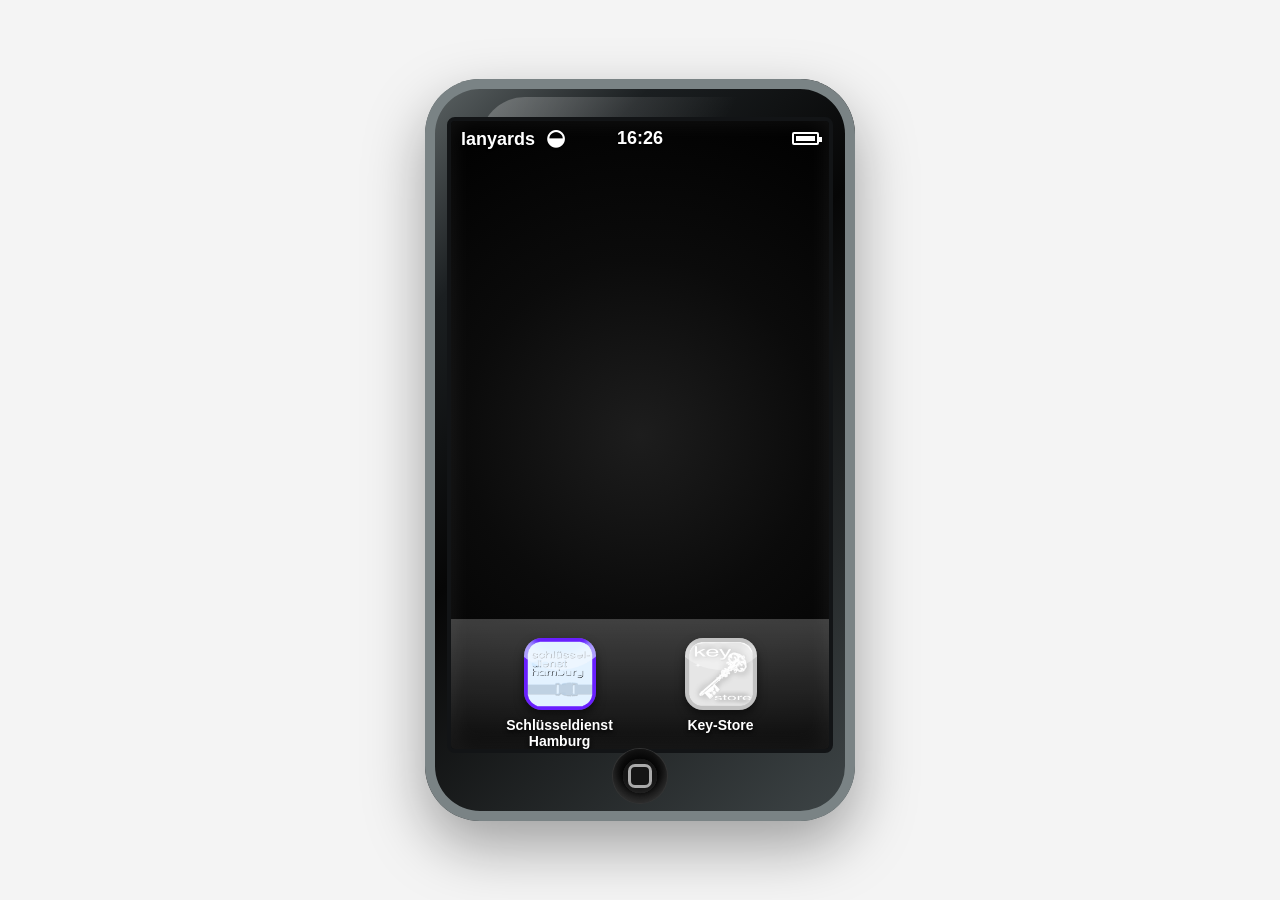
<file: index.html>
<!DOCTYPE html>
<html lang="de">
<head>
  <meta charset="UTF-8" />
  <meta name="viewport" content="width=device-width, initial-scale=1.0" />
  <title>Lanyards Home</title>
  <link rel="stylesheet" href="style.css" />
</head>
<body>
  <main class="ipod">
    <section class="screen">
      <div class="statusbar">
        <div class="left">lanyards <span class="wifi">◒</span></div>
        <div id="time">00:00</div>
        <div class="battery"></div>
      </div>

      <div class="desktop"></div>

      <nav class="dock">
<a class="app" href="schluesseldienst-hamburg.html">
    <img class="icon" src="logo-dienst.png" alt="schlüsseldienst hamburg" />
    <span>Schlüsseldienst<br>Hamburg</span>
</a>

        <a class="app" href="key-store.html">
          <img class="icon" src="key-store.png" alt="key-store Icon" />
          <span>Key-Store</span>
        </a>
      </nav>
    </section>
    <div class="homebutton"></div>
  </main>

  <script>
    function updateTime() {
      const now = new Date();
      document.getElementById('time').textContent = now.toLocaleTimeString('de-DE', {
        hour: '2-digit',
        minute: '2-digit'
      });
    }
    updateTime();
    setInterval(updateTime, 1000);
  </script>
</body>
</html>
</file>
<file: style.css>
* {
  box-sizing: border-box;
}

body {
  margin: 0;
  min-height: 100vh;
  display: grid;
  place-items: center;
  background: #f4f4f4;
  font-family: Arial, Helvetica, sans-serif;
}

.ipod {
  width: min(92vw, 430px);
  aspect-ratio: 0.58 / 1;
  padding: 38px 22px 68px;
  border-radius: 55px;
  background: linear-gradient(135deg, #5f6667, #1b1f21 20%, #060606 45%, #3f4648 100%);
  box-shadow: inset 0 0 0 10px #7a8385, 0 25px 60px rgba(0,0,0,.35);
  position: relative;
}

.ipod::before {
  content: "";
  position: absolute;
  inset: 18px 25px auto 55px;
  height: 210px;
  border-radius: 45px 45px 0 0;
  background: linear-gradient(120deg, rgba(255,255,255,.25), transparent 55%);
  pointer-events: none;
}

.screen {
  position: relative;
  height: 100%;
  overflow: hidden;
  border: 4px solid #121416;
  border-radius: 8px;
  background:
    radial-gradient(circle at center, #1d1d1d 0%, #0b0b0b 48%, #000 100%);
  box-shadow: inset 0 0 25px rgba(255,255,255,.08);
}

.statusbar {
  height: 34px;
  display: grid;
  grid-template-columns: 1fr auto 1fr;
  align-items: center;
  padding: 0 10px;
  color: white;
  font-weight: 700;
  font-size: 18px;
  text-shadow: 0 1px 2px black;
}

.left {
  justify-self: start;
}

.wifi {
  font-size: 22px;
  margin-left: 6px;
}

.battery {
  justify-self: end;
  width: 27px;
  height: 13px;
  border: 2px solid white;
  border-radius: 2px;
  position: relative;
}

.battery::before {
  content: "";
  position: absolute;
  right: -5px;
  top: 3px;
  width: 3px;
  height: 5px;
  background: white;
}

.battery::after {
  content: "";
  position: absolute;
  inset: 2px;
  background: white;
}

.desktop {
  height: calc(100% - 140px);
}

.dock {
  position: absolute;
  left: 0;
  right: 0;
  bottom: 0;
  height: 130px;
  padding: 18px 28px;
  display: flex;
  justify-content: space-around;
  align-items: start;
  background: linear-gradient(to bottom, rgba(255,255,255,.22), rgba(255,255,255,.04));
  border-top: 1px solid rgba(255,255,255,.18);
}

.app {
  width: 108px;
  color: white;
  text-align: center;
  text-decoration: none;
  font-weight: 700;
  font-size: 14px;
  text-shadow: 0 2px 4px black;
}

.icon {
  width: 72px;
  height: 72px;
  margin: 0 auto 7px;
  border-radius: 18px;
  display: grid;
  place-items: center;
  object-fit: cover;
  box-shadow: inset 0 2px 8px rgba(255,255,255,.45), 0 5px 10px rgba(0,0,0,.5);
  transition: transform .15s ease;
}

.app:hover .icon {
  transform: translateY(-4px) scale(1.04);
}

.locksmith {
  font-size: 40px;
  background: linear-gradient(145deg, #ffd86b, #c48216 55%, #4b2600);
}

.homebutton {
  position: absolute;
  left: 50%;
  bottom: 18px;
  translate: -50% 0;
  width: 54px;
  height: 54px;
  border-radius: 50%;
  background: radial-gradient(circle, #151515 45%, #050505 46%, #222 100%);
  box-shadow: inset 0 -8px 12px rgba(255,255,255,.12), 0 0 0 1px #333;
}

.homebutton::after {
  content: "";
  position: absolute;
  inset: 15px;
  border: 3px solid #aaa;
  border-radius: 7px;
}
</file>
<file: ipod_website/ipod_website/style.css>
* {
  box-sizing: border-box;
}

body {
  margin: 0;
  min-height: 100vh;
  display: grid;
  place-items: center;
  background: #f4f4f4;
  font-family: Arial, Helvetica, sans-serif;
}

.ipod {
  width: min(92vw, 430px);
  aspect-ratio: 0.58 / 1;
  padding: 38px 22px 68px;
  border-radius: 55px;
  background: linear-gradient(135deg, #5f6667, #1b1f21 20%, #060606 45%, #3f4648 100%);
  box-shadow: inset 0 0 0 10px #7a8385, 0 25px 60px rgba(0,0,0,.35);
  position: relative;
}

.ipod::before {
  content: "";
  position: absolute;
  inset: 18px 25px auto 55px;
  height: 210px;
  border-radius: 45px 45px 0 0;
  background: linear-gradient(120deg, rgba(255,255,255,.25), transparent 55%);
  pointer-events: none;
}

.screen {
  position: relative;
  height: 100%;
  overflow: hidden;
  border: 4px solid #121416;
  border-radius: 8px;
  background:
    radial-gradient(circle at center, #1d1d1d 0%, #0b0b0b 48%, #000 100%);
  box-shadow: inset 0 0 25px rgba(255,255,255,.08);
}

.statusbar {
  height: 34px;
  display: grid;
  grid-template-columns: 1fr auto 1fr;
  align-items: center;
  padding: 0 10px;
  color: white;
  font-weight: 700;
  font-size: 18px;
  text-shadow: 0 1px 2px black;
}

.left {
  justify-self: start;
}

.wifi {
  font-size: 22px;
  margin-left: 6px;
}

.battery {
  justify-self: end;
  width: 27px;
  height: 13px;
  border: 2px solid white;
  border-radius: 2px;
  position: relative;
}

.battery::before {
  content: "";
  position: absolute;
  right: -5px;
  top: 3px;
  width: 3px;
  height: 5px;
  background: white;
}

.battery::after {
  content: "";
  position: absolute;
  inset: 2px;
  background: white;
}

.desktop {
  height: calc(100% - 140px);
}

.dock {
  position: absolute;
  left: 0;
  right: 0;
  bottom: 0;
  height: 130px;
  padding: 18px 28px;
  display: flex;
  justify-content: space-around;
  align-items: start;
  background: linear-gradient(to bottom, rgba(255,255,255,.22), rgba(255,255,255,.04));
  border-top: 1px solid rgba(255,255,255,.18);
}

.app {
  width: 108px;
  color: white;
  text-align: center;
  text-decoration: none;
  font-weight: 700;
  font-size: 14px;
  text-shadow: 0 2px 4px black;
}

.icon {
  width: 72px;
  height: 72px;
  margin: 0 auto 7px;
  border-radius: 18px;
  display: grid;
  place-items: center;
  object-fit: cover;
  box-shadow: inset 0 2px 8px rgba(255,255,255,.45), 0 5px 10px rgba(0,0,0,.5);
  transition: transform .15s ease;
}

.app:hover .icon {
  transform: translateY(-4px) scale(1.04);
}

.locksmith {
  font-size: 40px;
  background: linear-gradient(145deg, #ffd86b, #c48216 55%, #4b2600);
}

.homebutton {
  position: absolute;
  left: 50%;
  bottom: 18px;
  translate: -50% 0;
  width: 54px;
  height: 54px;
  border-radius: 50%;
  background: radial-gradient(circle, #151515 45%, #050505 46%, #222 100%);
  box-shadow: inset 0 -8px 12px rgba(255,255,255,.12), 0 0 0 1px #333;
}

.homebutton::after {
  content: "";
  position: absolute;
  inset: 15px;
  border: 3px solid #aaa;
  border-radius: 7px;
}
</file>
